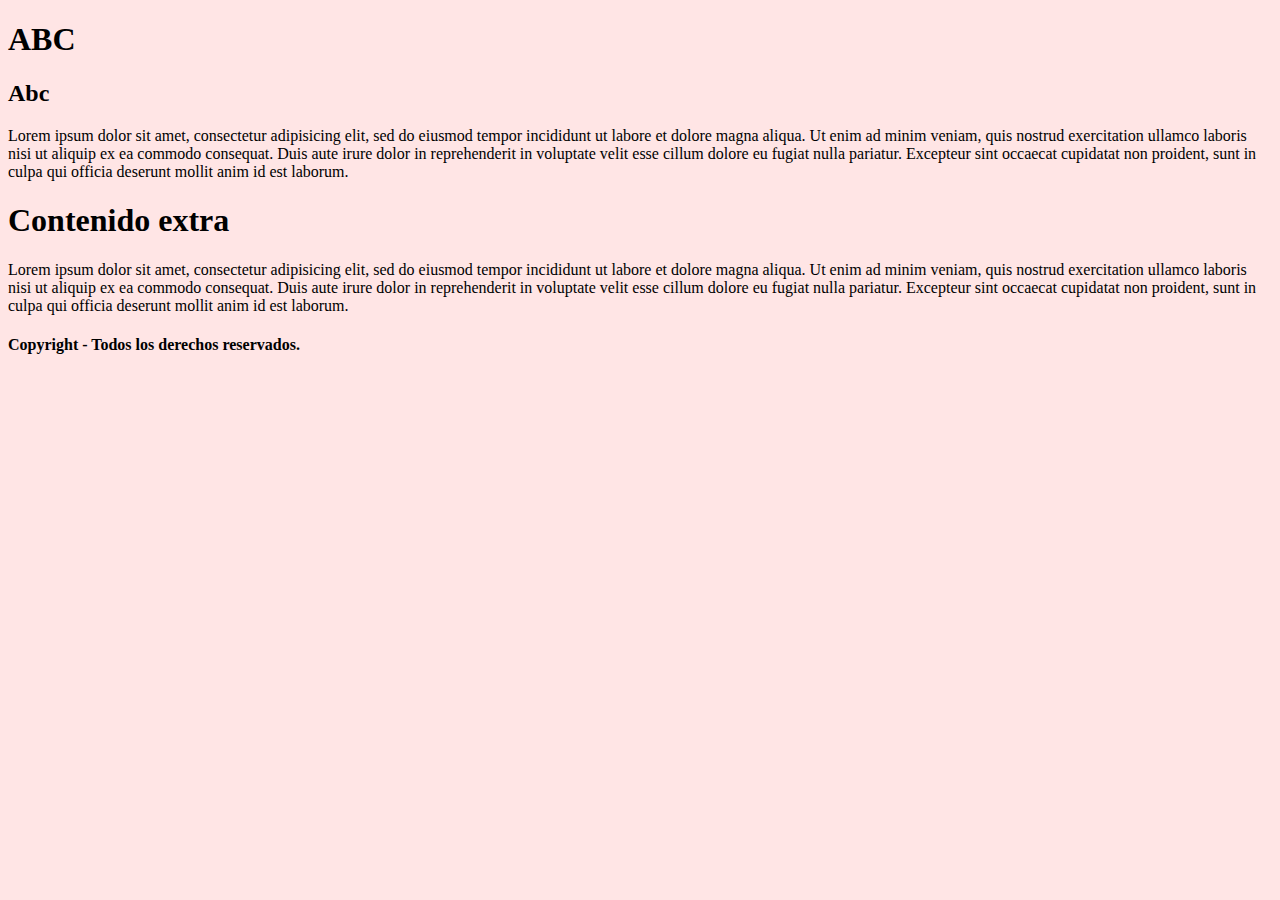
<file: page_two/index.html>
<!DOCTYPE html>
<html>
<head>
	<title>Secciones y articulos</title>
	<meta charset="utf-8">
	<link rel="icon" href="icon.ico">
	<link rel='stylesheet' href='css/stylesheet.css' type='text/css'>
	<meta name="author" content="Letalandroid">
	<meta name="description" content="Página de pruebas 2 creada con full HTML">
	<meta name="thank_you_bro" content="Vicent Miquel Rodrigo Peñarrocha">
	<meta name="ultima_modificación" content="10/02/2021">
</head>
<body>

	<article>
		<h1>
			ABC
		</h1>

		<h2>
			Abc
		</h2>
		<p>Lorem ipsum dolor sit amet, consectetur adipisicing elit, sed do eiusmod
		tempor incididunt ut labore et dolore magna aliqua. Ut enim ad minim veniam,
		quis nostrud exercitation ullamco laboris nisi ut aliquip ex ea commodo
		consequat. Duis aute irure dolor in reprehenderit in voluptate velit esse
		cillum dolore eu fugiat nulla pariatur. Excepteur sint occaecat cupidatat non
		proident, sunt in culpa qui officia deserunt mollit anim id est laborum.</p>
	</article>

	<aside>
		<h1>Contenido extra</h1>
		<p>Lorem ipsum dolor sit amet, consectetur adipisicing elit, sed do eiusmod
		tempor incididunt ut labore et dolore magna aliqua. Ut enim ad minim veniam,
		quis nostrud exercitation ullamco laboris nisi ut aliquip ex ea commodo
		consequat. Duis aute irure dolor in reprehenderit in voluptate velit esse
		cillum dolore eu fugiat nulla pariatur. Excepteur sint occaecat cupidatat non
		proident, sunt in culpa qui officia deserunt mollit anim id est laborum.</p>
	</aside>
	<footer>
		<h4>Copyright - Todos los derechos reservados.</h4>
	</footer>

</body>
</html>
</file>
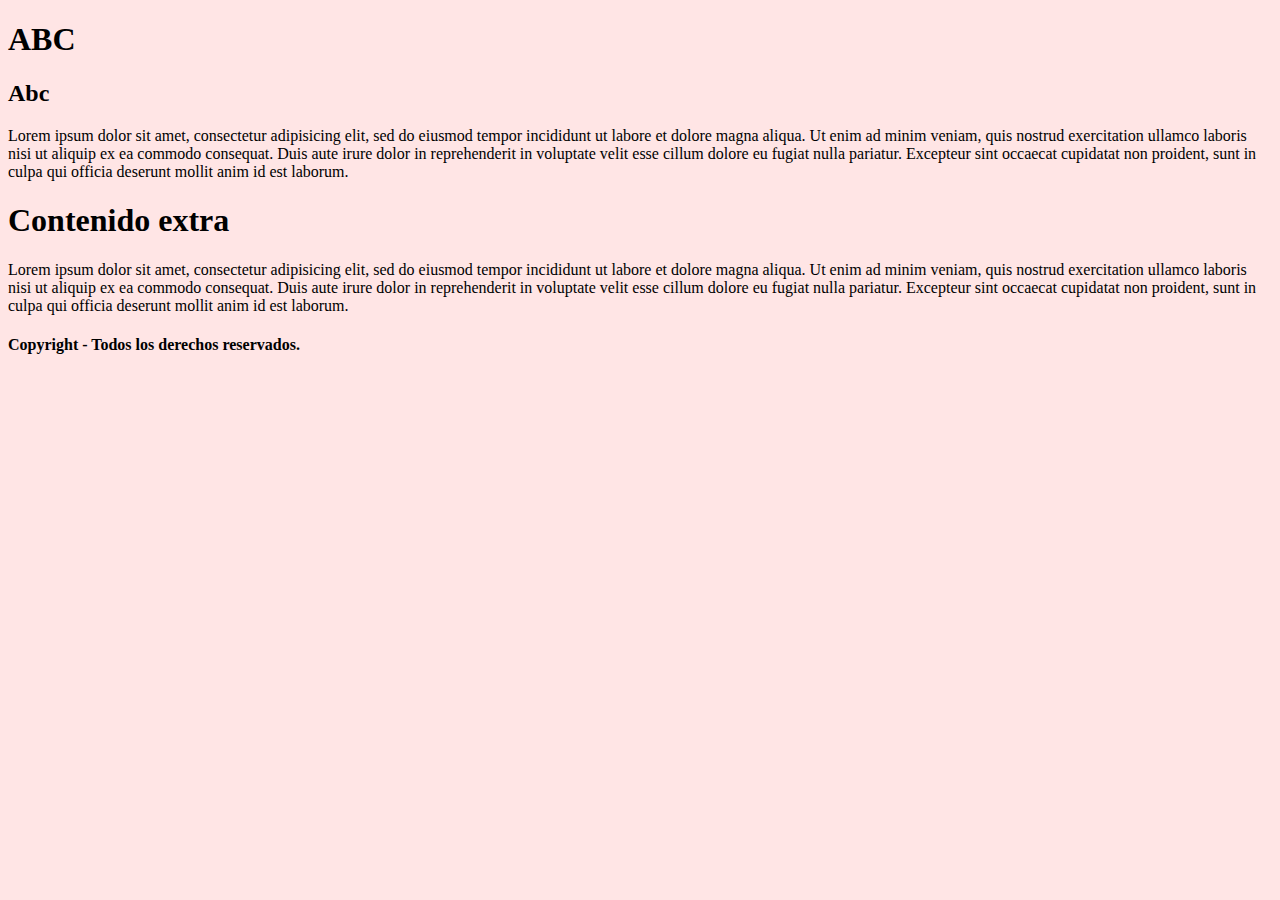
<file: prueba.html>
<!DOCTYPE html>
<html>
<head>
	<title>Secciones y articulos</title>
	<meta charset="utf-8">
	<link rel="icon" href="icon.ico">
	<meta name="author" content="Letalandroid">
	<meta name="description" content="Página de pruebas 2 creada con full HTML">
	<meta name="thank_you_bro" content="Vicent Miquel Rodrigo Peñarrocha">
	<meta name="ultima_modificación" content="10/02/2021">
</head>
<body bgcolor="#FFE5E5">

	<article>
		<h1>
			ABC
		</h1>

		<h2>
			Abc
		</h2>
		<p>Lorem ipsum dolor sit amet, consectetur adipisicing elit, sed do eiusmod
		tempor incididunt ut labore et dolore magna aliqua. Ut enim ad minim veniam,
		quis nostrud exercitation ullamco laboris nisi ut aliquip ex ea commodo
		consequat. Duis aute irure dolor in reprehenderit in voluptate velit esse
		cillum dolore eu fugiat nulla pariatur. Excepteur sint occaecat cupidatat non
		proident, sunt in culpa qui officia deserunt mollit anim id est laborum.</p>
	</article>

	<aside>
		<h1>Contenido extra</h1>
		<p>Lorem ipsum dolor sit amet, consectetur adipisicing elit, sed do eiusmod
		tempor incididunt ut labore et dolore magna aliqua. Ut enim ad minim veniam,
		quis nostrud exercitation ullamco laboris nisi ut aliquip ex ea commodo
		consequat. Duis aute irure dolor in reprehenderit in voluptate velit esse
		cillum dolore eu fugiat nulla pariatur. Excepteur sint occaecat cupidatat non
		proident, sunt in culpa qui officia deserunt mollit anim id est laborum.</p>
	</aside>
	<footer>
		<h4>Copyright - Todos los derechos reservados.</h4>
	</footer>

</body>
</html>
</file>
<file: page_two/css/stylesheet.css>
body {
    background-color: #FFE5E5;
}
</file>
